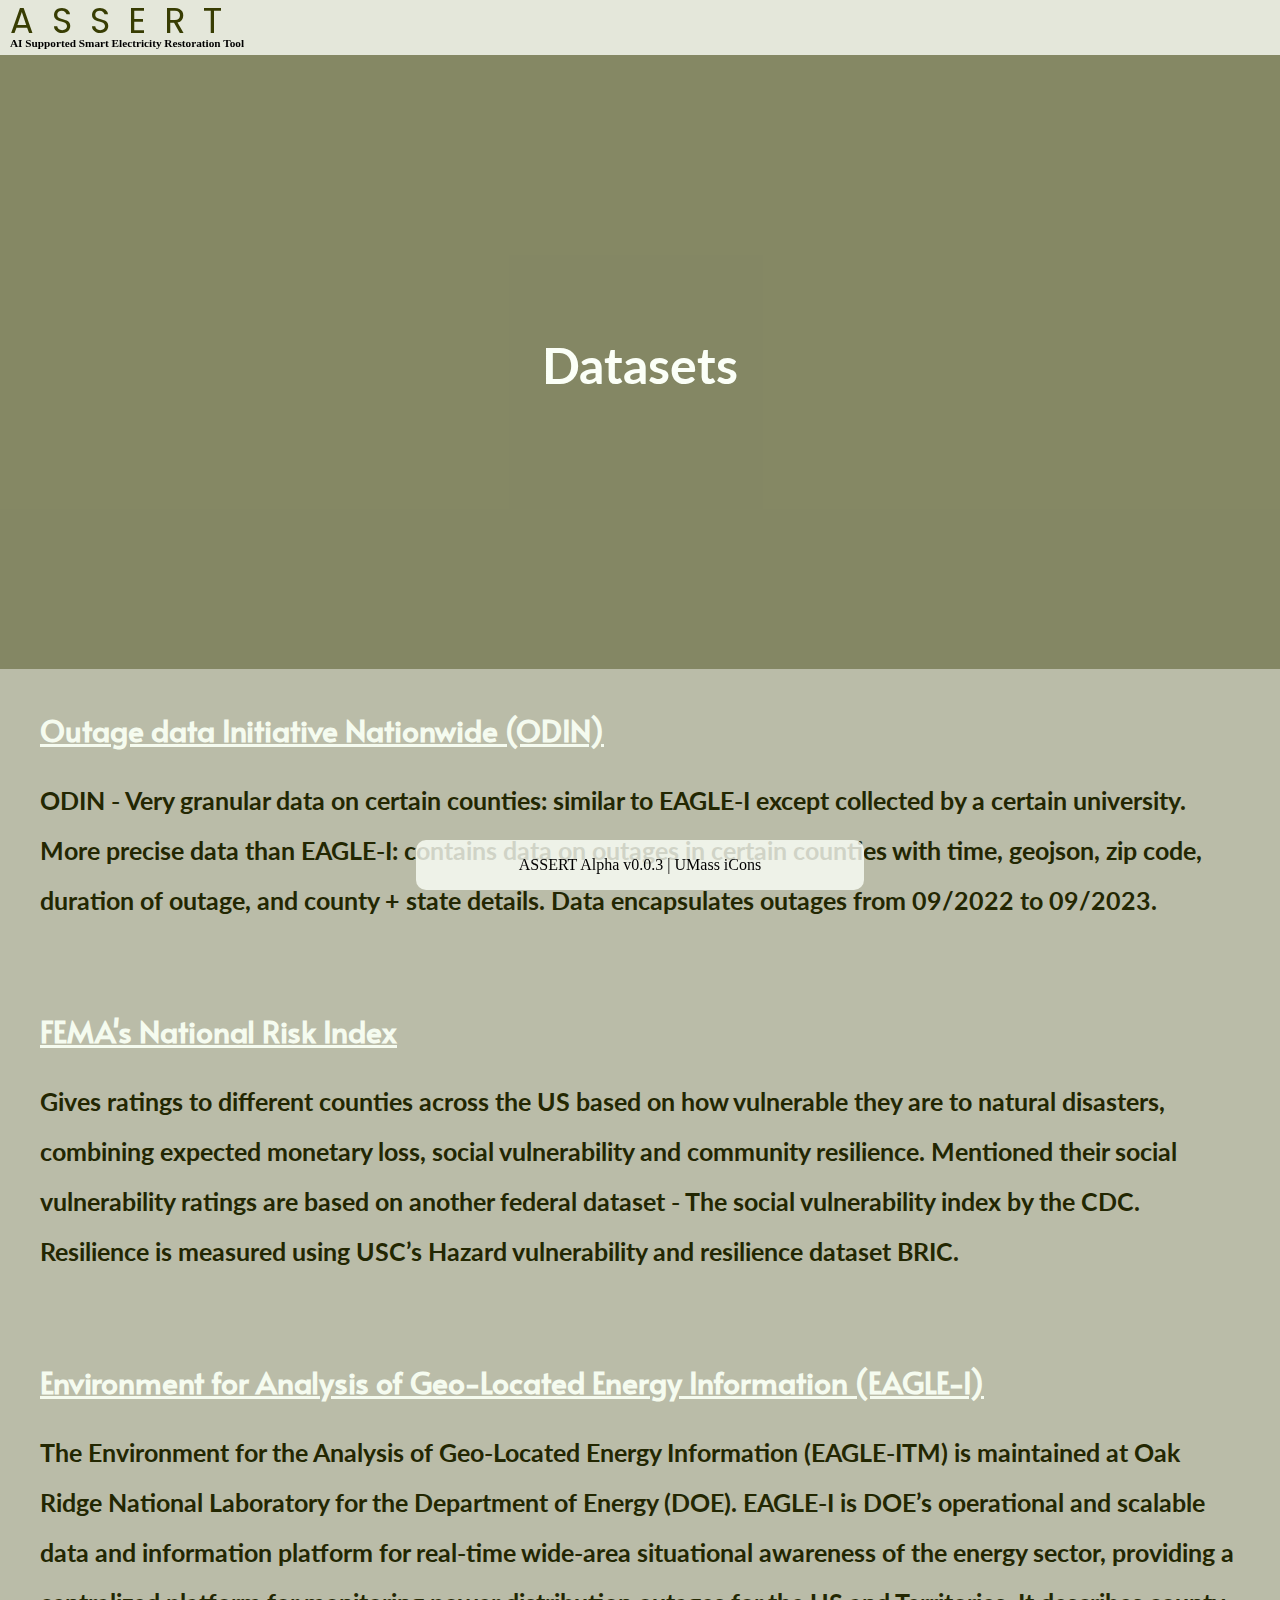
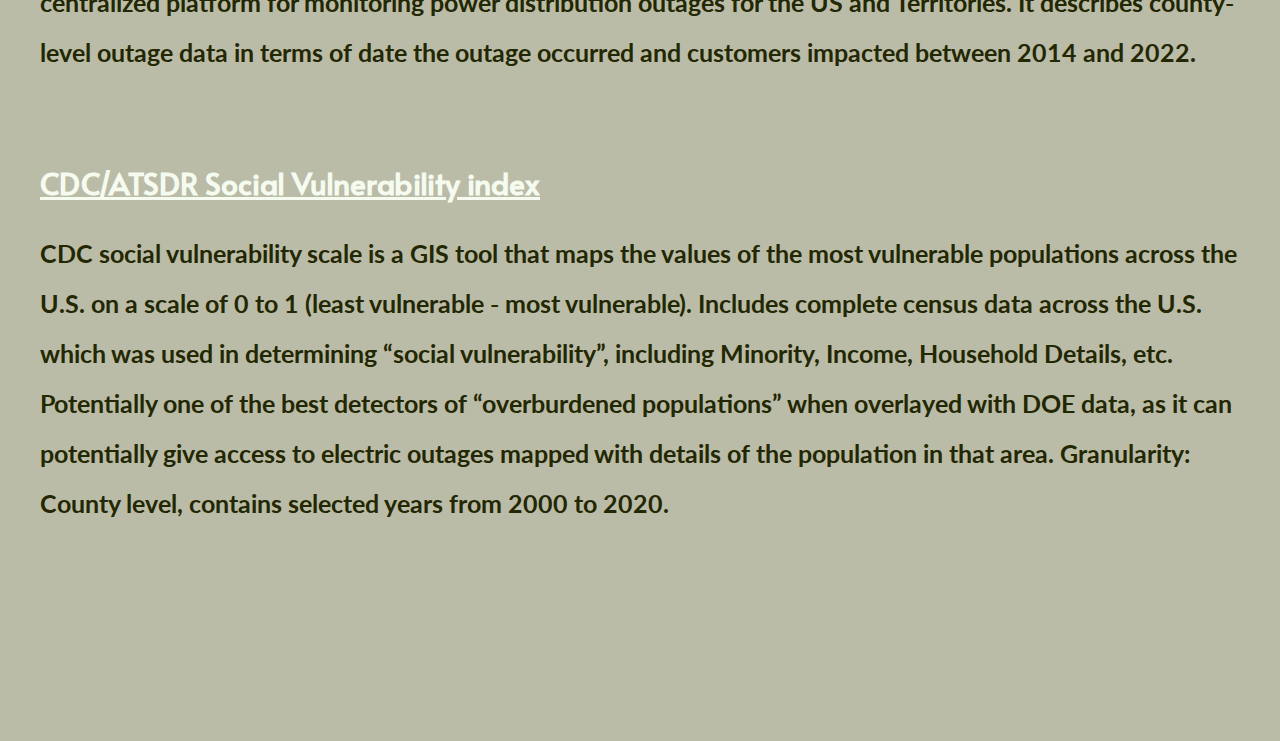
<file: pages/datasets.html>
<!DOCTYPE html>
<html lang="en">

<head>
    <meta charset="UTF-8">
    <meta name="viewport" content="width=device-width, initial-scale=1.0">
    <link rel="stylesheet" href="../styles.css">
    <!-- cdnjs link to import all of font awesome's icons -->
    <link rel="stylesheet" href="https://cdnjs.cloudflare.com/ajax/libs/font-awesome/6.4.2/css/all.min.css"
        integrity="sha512-z3gLpd7yknf1YoNbCzqRKc4qyor8gaKU1qmn+CShxbuBusANI9QpRohGBreCFkKxLhei6S9CQXFEbbKuqLg0DA=="
        crossorigin="anonymous" referrerpolicy="no-referrer" />

    <!-- link to google font for nav links -->
    <link rel="preconnect" href="https://fonts.googleapis.com">
    <link rel="preconnect" href="https://fonts.gstatic.com" crossorigin>
    <link href="https://fonts.googleapis.com/css2?family=Alata&family=Roboto+Slab:wght@600&display=swap"
        rel="stylesheet">

    <!-- link to google font for title  -->
    <link rel="preconnect" href="https://fonts.googleapis.com">
    <link rel="preconnect" href="https://fonts.gstatic.com" crossorigin>
    <link href="https://fonts.googleapis.com/css2?family=Alata&family=Poppins:wght@900&display=swap" rel="stylesheet">

    <!-- link to google font for Datasets-title -->
    <link rel="preconnect" href="https://fonts.googleapis.com">
    <link rel="preconnect" href="https://fonts.gstatic.com" crossorigin>
    <link href="https://fonts.googleapis.com/css2?family=Lato:wght@300&display=swap" rel="stylesheet">

  
    <title>Assert Map</title>
</head>
<!-- #eff7e8 -->
<body style="background: #383d0358">
    <header class="header">
        <div class="website-name">
            <a href="../index.html" class="title">ASSERT</a>
            <h3 class="title-extended">AI Supported Smart Electricity Restoration Tool</h3>
        </div>
        <!-- Container for menu and close icons(initially hidden) -->
        <div class="menu-and-close-icon">
            <i class="fa-solid fa-bars fa-2lg" id="open-icon" style="color: #383d03;"></i>
            <i class="fa-solid fa-x fa-2lg" id="close-icon" style="color: #383d03;"></i>
        </div>
        <!-- Navigation menu -->
        <nav class="menu-items">
            <a href="about.html" class="nav-link">About Us</a>
            <a href="datasets.html" class="nav-link">Datasets</a>
            <a href="documentation.html" class="nav-link">Documentation</a>
        </nav>
    </header>

    <div class="title-section"><h1 class="about-title">Datasets</h1></div>
    <div class="dataset">
        <a href="https://odin.ornl.gov/pages/about.html" class="dataset-title" target="_blank">Outage data Initiative Nationwide (ODIN)</a>
        <p class="dataset-description">ODIN - Very granular data on certain counties: similar to EAGLE-I except collected by a certain university. More precise data than EAGLE-I: contains data on outages in certain counties with time, geojson, zip code, duration of outage, and county + state details. Data encapsulates outages from 09/2022 to 09/2023. </p>
    </div>
    <div class="dataset">
        <a href="https://hazards.fema.gov/nri/" class="dataset-title" target="_blank">FEMA's National Risk Index</a>
        <p class="dataset-description">Gives ratings to different counties across the US based on how vulnerable they are to natural disasters, combining expected monetary loss, social vulnerability and community resilience. Mentioned their social vulnerability ratings are based on another federal dataset - The social vulnerability index by the CDC. Resilience is measured using USC’s Hazard vulnerability and resilience dataset BRIC.
        </p>
    </div>
    <div class="dataset">
        <a href="https://eagle-i.doe.gov/login" class="dataset-title" target="_blank">Environment for Analysis of Geo-Located Energy Information (EAGLE-I)</a>
        <p class="dataset-description">The Environment for the Analysis of Geo-Located Energy Information (EAGLE-ITM) is maintained at Oak Ridge National Laboratory for the Department of Energy (DOE). EAGLE-I is DOE’s operational and scalable data and information platform for real-time wide-area situational awareness of the energy sector, providing a centralized platform for monitoring power distribution outages for the US and Territories.
            It describes county-level outage data in terms of date the outage occurred and customers impacted between 2014 and 2022.
            </p>
    </div>
    <div class="dataset">
        <a href="https://www.atsdr.cdc.gov/placeandhealth/svi/interactive_map.html" class="dataset-title" target="_blank">CDC/ATSDR Social Vulnerability index</a>
        <p class="dataset-description">CDC social vulnerability scale is a GIS tool that maps the values of the most vulnerable populations across the U.S. on a scale of 0 to 1 (least vulnerable - most vulnerable). Includes complete census data across the U.S. which was used in determining “social vulnerability”, including Minority, Income, Household Details, etc. Potentially one of the best detectors of “overburdened populations” when overlayed with DOE data, as it can potentially give access to electric outages mapped with details of the population in that area. Granularity: County level, contains selected years from 2000 to 2020.
            </p>
    </div>

    <!-- empty div to lenghten page -->
    <div class="empty-div2">

    </div>
    <!-- Footer -->
    <div id="footer">
        <p>ASSERT Alpha v0.0.3 | UMass iCons</p>
    </div>

    <script src="../main.js"></script>
</body>

</html>
</file>
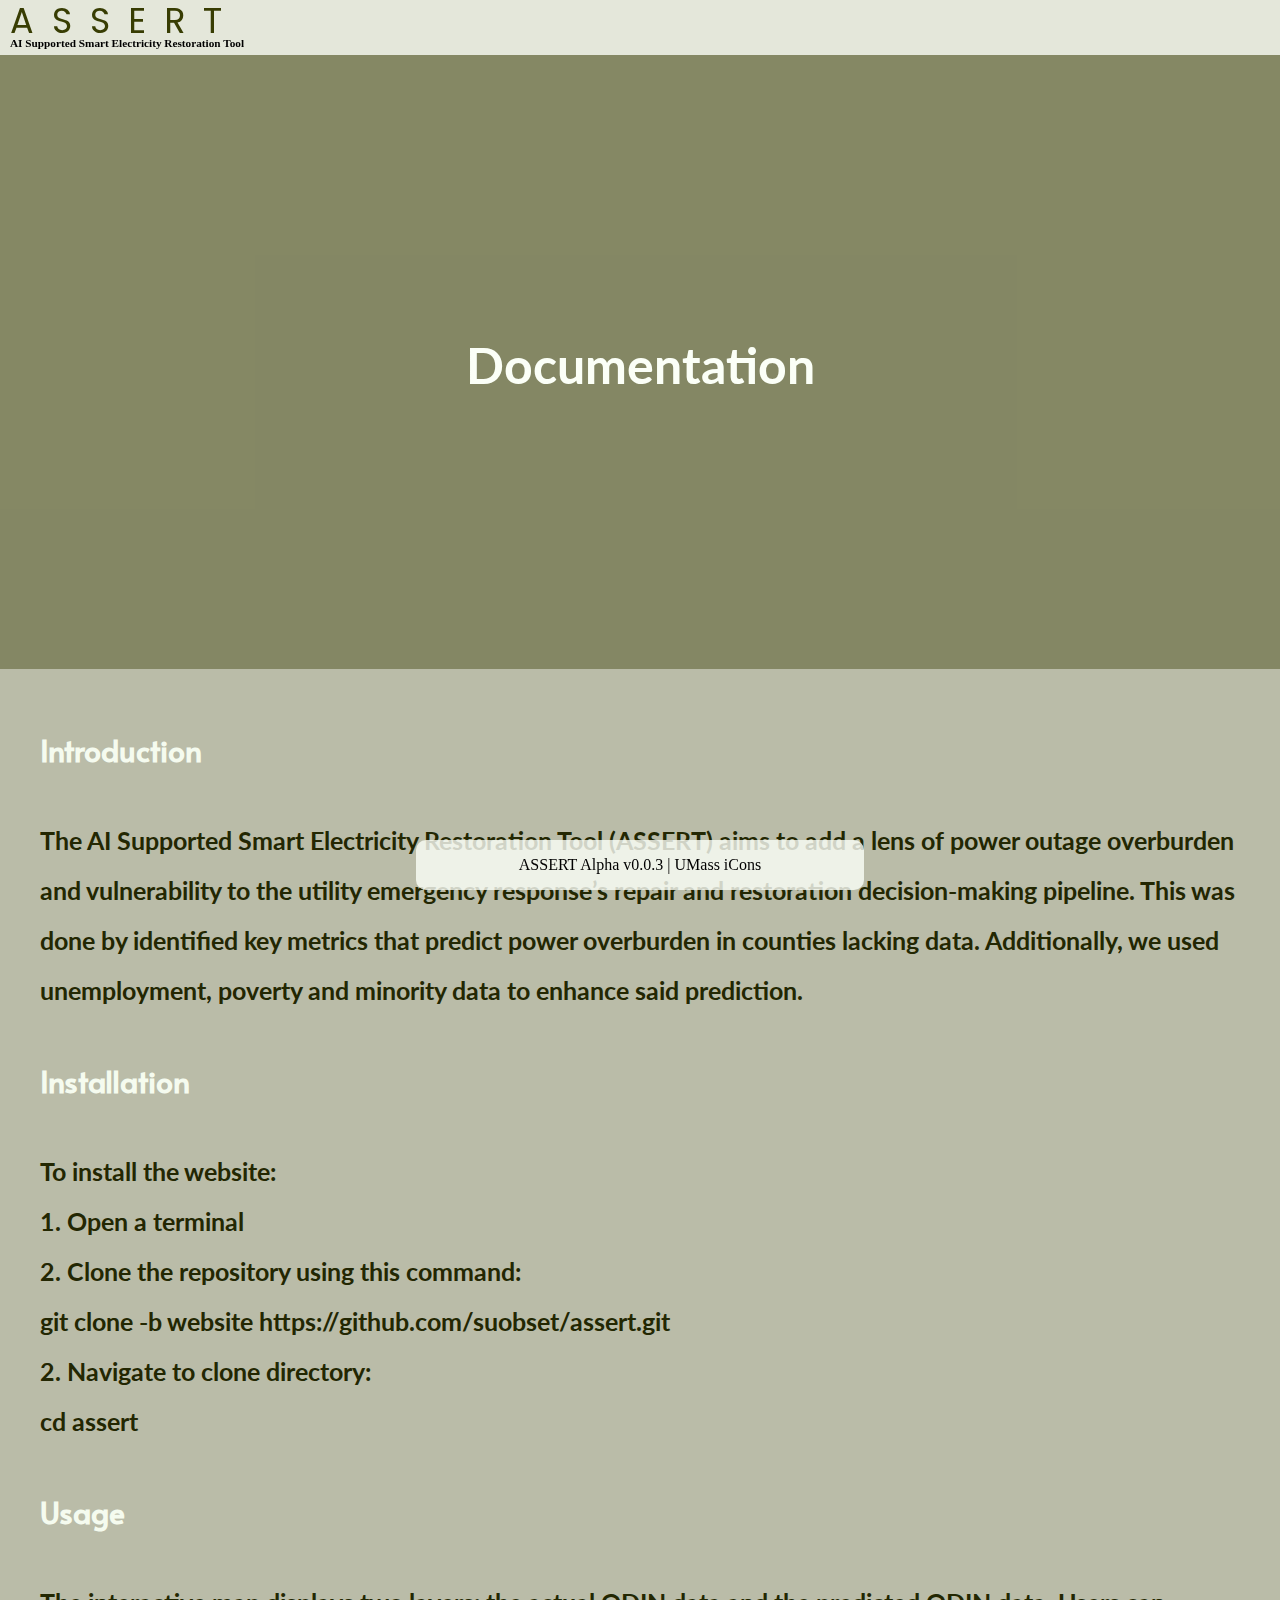
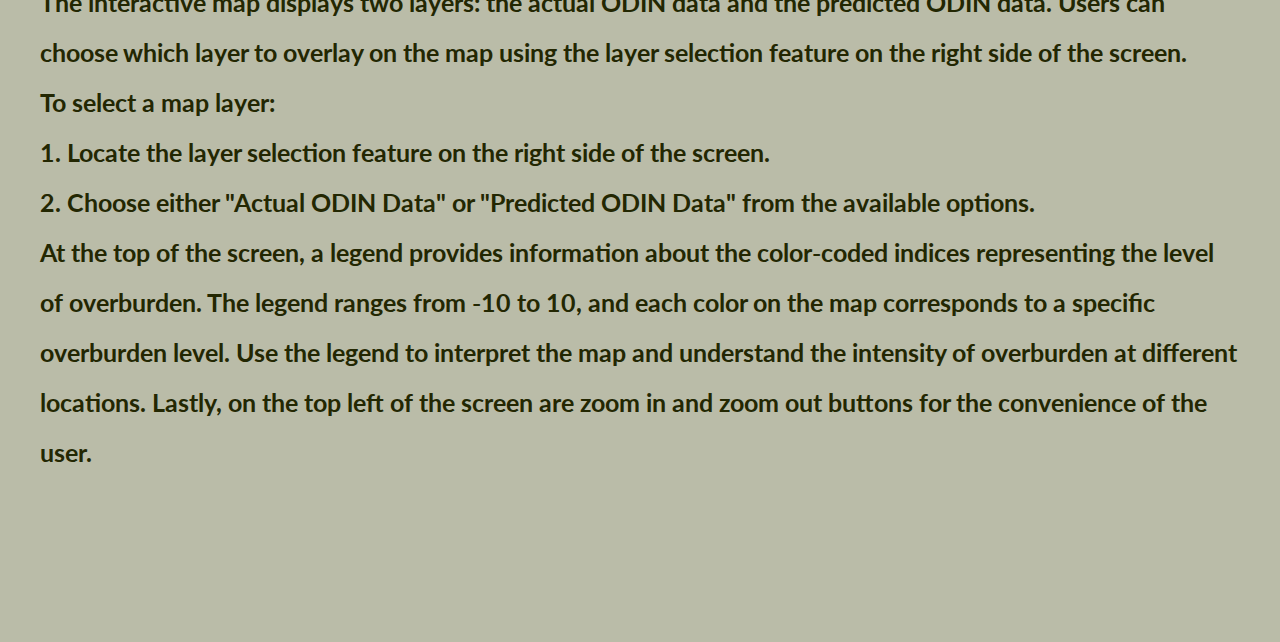
<file: pages/documentation.html>
<!DOCTYPE html>
<html lang="en">

<head>
    <meta charset="UTF-8">
    <meta name="viewport" content="width=device-width, initial-scale=1.0">
    <link rel="stylesheet" href="../styles.css">
    <!-- cdnjs link to import all of font awesome's icons -->
    <link rel="stylesheet" href="https://cdnjs.cloudflare.com/ajax/libs/font-awesome/6.4.2/css/all.min.css"
        integrity="sha512-z3gLpd7yknf1YoNbCzqRKc4qyor8gaKU1qmn+CShxbuBusANI9QpRohGBreCFkKxLhei6S9CQXFEbbKuqLg0DA=="
        crossorigin="anonymous" referrerpolicy="no-referrer" />

    <!-- link to google font for nav links -->
    <link rel="preconnect" href="https://fonts.googleapis.com">
    <link rel="preconnect" href="https://fonts.gstatic.com" crossorigin>
    <link href="https://fonts.googleapis.com/css2?family=Alata&family=Roboto+Slab:wght@600&display=swap"
        rel="stylesheet">

    <!-- link to google font for title  -->
    <link rel="preconnect" href="https://fonts.googleapis.com">
    <link rel="preconnect" href="https://fonts.gstatic.com" crossorigin>
    <link href="https://fonts.googleapis.com/css2?family=Alata&family=Poppins:wght@900&display=swap" rel="stylesheet">

    <!-- link to google font for Datasets-title -->
    <link rel="preconnect" href="https://fonts.googleapis.com">
    <link rel="preconnect" href="https://fonts.gstatic.com" crossorigin>
    <link href="https://fonts.googleapis.com/css2?family=Lato:wght@300&display=swap" rel="stylesheet">

  
    <title>Assert Map</title>
</head>
<!-- #eff7e8 -->
<body style="background: #383d0358">
    <header class="header">
        <div class="website-name">
            <a href="../index.html" class="title">ASSERT</a>
            <h3 class="title-extended">AI Supported Smart Electricity Restoration Tool</h3>
        </div>
        <!-- Container for menu and close icons(initially hidden) -->
        <div class="menu-and-close-icon">
            <i class="fa-solid fa-bars fa-2lg" id="open-icon" style="color: #383d03;"></i>
            <i class="fa-solid fa-x fa-2lg" id="close-icon" style="color: #383d03;"></i>
        </div>
        <!-- Navigation menu -->
        <nav class="menu-items">
            <a href="about.html" class="nav-link">About Us</a>
            <a href="datasets.html" class="nav-link">Datasets</a>
            <a href="documentation.html" class="nav-link">Documentation</a>
        </nav>
    </header>

    <div class="title-section"><h1 class="about-title">Documentation</h1></div>
    <div class="documentation">
        <h1 class="documentation-title">Introduction</h1> 
        <p class="documentation-paragraph">The AI Supported Smart Electricity Restoration Tool (ASSERT) aims to add a lens of power outage overburden and vulnerability to the utility emergency response’s repair and 
            restoration decision-making pipeline. This was done by identified key metrics that predict power overburden in counties lacking data.
            Additionally, we used unemployment, poverty and minority data to enhance said prediction.</p>
        <h1 class="documentation-title">Installation</h1>
        <p class="documentation-paragraph">To install the website: <br>
            1. Open a terminal <br>
            2. Clone the repository using this command: <br>
            git clone -b website https://github.com/suobset/assert.git <br>
            2. Navigate to clone directory: <br>
            cd assert</p>
        
        <h1 class="documentation-title">Usage</h1>
        <p class="documentation-paragraph">
        The interactive map displays two layers: the actual ODIN data and the predicted ODIN data. Users can choose which layer to overlay on the map using the layer selection feature on the right side of the screen.
        <br>
        To select a map layer:<br>

        1. Locate the layer selection feature on the right side of the screen.<br>
        2. Choose either "Actual ODIN Data" or "Predicted ODIN Data" from the available options.<br>
        At the top of the screen, a legend provides information about the color-coded indices representing the level of overburden. The legend ranges from -10 to 10, and each color on the map corresponds to a specific overburden level.

        Use the legend to interpret the map and understand the intensity of overburden at different locations.
        Lastly, on the  top left of the screen are zoom in and zoom out buttons for the convenience of the user.

        </p>
        <div class="empty-div2">

        </div>
    </div>

    <!-- Footer -->
    <div id="footer">
        <p>ASSERT Alpha v0.0.3 | UMass iCons</p>
    </div>

    <script src="../main.js"></script>
</body>

</html>
</file>
<file: styles.css>
/* styles.css */

body, html {
    height: 100%;
    margin: 0;
    /* overflow: hidden; */
}

.header {
    background: rgba(251, 255, 247, 0.8); /* Adjust the transparency as needed */
    position: fixed;
    width: 100%;
    display: flex;
    align-items: center;
    justify-content: space-between;
    height: 55px; /* Adjust the height value as needed */
}

.menu-and-close-icon {
    cursor: pointer;
    display: flex;
    align-items: center; /* Align the menu button vertically in the center */
    padding-left: 10px; /* Add some left padding to the menu button for spacing */
}

#open-icon, #close-icon {
    padding-right: 30px;
}

#close-icon {
    display: none;
    cursor: pointer;
}

.menu-items {
    display: none;
    flex-direction: column;
    position: absolute;
    top: 80px; /* Adjust the top position to match the header height */
    right: 0;
    padding: 5%;
    background: rgba(251, 255, 247, 0.66);
    z-index: 1000; /* Adjust the z-index value as needed */
}

.menu-items.open {
    display: block;
    opacity: 1;
    transform: translateY(0);
}

.nav-link {
    display: flex;
    flex-direction: column;
    font-size: 25px;
    font-family: 'Alata', sans-serif;
    text-decoration: none;
    line-height: 50px;
    color: #383D03;
    align-items: center;
}

.nav-link:hover {
    background: rgba(56, 61, 3, 0.45);
}

.website-name {
    display: flex;
    flex-direction: column;
    line-height: 10px;
    padding-left: 10px;
    padding-top: 20px;
}

.title {
    font-family: 'Alata', sans-serif;
    font-family: 'Poppins', sans-serif;
    color: #383D03;
    text-decoration: none;
    font-size: 35px;
    letter-spacing: 18px;
}

.title-extended {
    font-size: 11.25px;
}

#top-menu-bar {
    width: 100%;
    background-color: rgba(51, 51, 51, 0.8); /* Adjust the transparency as needed */
    color: white;
    padding: 35px;
    position: fixed;
    top: 0;
    left: 0;
}


#top-menu-bar a {
    color: white;
    text-decoration: none;
}

#top-menu-bar a:hover {
    color: #ddd;
}

#leaflet-map {
    width: 100vw;
    height: calc(100vh - 50px);
    margin-top: 15px;
    position: fixed;
    top: 35px;
}

iframe {
    width: 100%;
    height: 100%;
    border: none;
}

#footer {
    width: 35%;
    background-color: rgba(251, 255, 247, 0.8); /* Adjust the transparency as needed */
    color: black;
    text-align: center;
    position: fixed;
    bottom: 10px; 
    left: 50%;
    transform: translateX(-50%); /* Center horizontally */
    border-radius: 10px; 
}

/*about page styles */
.about-body{
    background-color: #383d0358;
}

.title-section{
    padding: 15rem;
    background:#383d0369;
 }
 .icons-section{
   width: 100%;
   height: 100vh;
   display: flex;
 }
 
 .icons-description{
     flex: 50%;
     padding-top: 10px;
 }
 
 .group-img{
     flex: 50%;
     height: 100vh;
 }
 
 #group-img{
     width: 100%;
     height: 85%;
 }
 
 .about-title{
     margin-top: 65px;
     color:#FBFFF7;
     font-family: 'Lato', sans-serif;
     text-align: center;
     font-size: 50px;
     padding-top: 30px;
 }
 
 .icons{
     font-family: 'Alata', sans-serif;
     text-align: center;
     font-size: 35px;
     padding-top: 15px;
     color:#f5fbef;
 }
 
 .icons-paragraph{
     font-family: 'Lato', sans-serif;
     margin: 26px;
     font-size: 26px;
     color:#232702;
     font-weight: bolder;
     line-height: 50px;
 }
 
 ul.icons-paragraph{
     list-style-type: circle;
 }
 
 .meet-team-section{
     display:flex;
     flex-direction: column;
 }
 
 .meet-teem-header{
     text-align: center;
     font-family: 'Alata', sans-serif;
     font-size: 45px;
     color: #f5fbef;
 }
 .intro{
     display:flex;
     flex-direction: column;
 
 }
 
 .intro-img{
     height: 30rem;
     width: 20rem;
     box-shadow: 2px 2px 2px #383d0324;
     margin: 26px;
     margin-bottom: 5px; 
 }
 
 .name{
     font-family: 'Lato', sans-serif;
     font-size: 25px;
     color:#232702;
     font-weight: bolder;
     margin: 35px;
     margin-top: 2px;
     margin-bottom: 2px;
 }
/* 
 seperate name class for Anvitha so their name stays within picture width */
 .name-Anvitha{
    font-family: 'Lato', sans-serif;
     font-size: 23px;
     color:#232702;
     font-weight: bolder;
     margin: 35px;
     margin-top: 2px;
     margin-bottom: 2px;
 }

 .intro-paragraph{
    font-family: 'Lato', sans-serif;
     font-size: 18px;
     color:#232702;
     font-weight: bolder;
     margin: 35px;
     margin-top: 2px;
 }
 .scott-img-div{
    display: flex;
    justify-content: center;
    flex-direction: column;
 }

 .scott-img{
    height: 20rem;
     width: 15rem;
     box-shadow: 2px 2px 2px #383d0324;
     margin: 26px;
     margin-bottom: 5px; 
     display: flex;
    justify-content: center;
 }
 .Seniors-imgs{
    display: flex;
    justify-content: space-evenly;
}

.Juniors-imgs{
    display: flex;
    justify-content: space-evenly;
}

.empty-div{
    padding: 70px;
    color: #383d0358;
}
/* 
dataset Styles */
.empty-div2{
    padding: 5%;
    color: #383d0358;
}

.dataset{
    display: flex;
    margin : 40px;
    flex-direction: column;
    justify-content: space-between;
    padding-bottom: 20px;
}

.dataset-title{
    font-family: 'Alata', sans-serif;
    font-size: 30px;
    color:#f5fbef;
    font-weight: bolder;
}

.dataset-description{
    font-family: 'Lato', sans-serif;
    font-size: 25px;
    color:#232702;
    font-weight: bolder;
    line-height: 50px;

}

.documentation{
    display: flex;
    margin : 40px;
    flex-direction: column;
    justify-content: space-between;
    padding-bottom: 20px;
}

.documentation-title{
    font-family: 'Alata', sans-serif;
    font-size: 30px;
    color:#f5fbef;
    font-weight: bolder;
}

.documentation-paragraph{
    font-family: 'Lato', sans-serif;
    font-size: 25px;
    color:#232702;
    font-weight: bolder;
    line-height: 50px;
}
</file>
